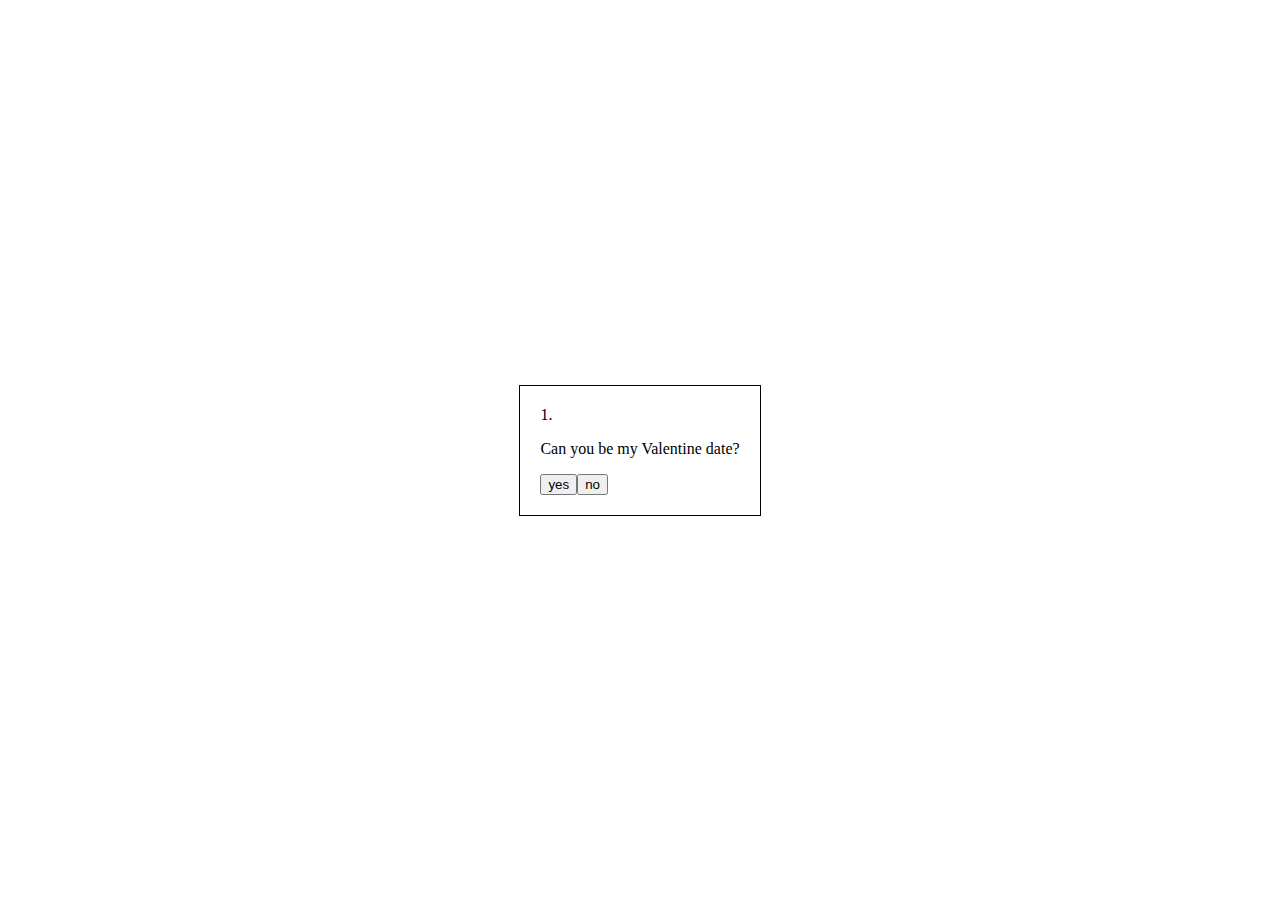
<file: index.html>
<!DOCTYPE html>
<html lang="en">
<head>
    <meta charset="UTF-8">
    <meta name="viewport" content="width=device-width, initial-scale=1.0">
    <title>Document</title>
    <link rel="stylesheet" href="assets/style.css">
    <style>
    </style>
</head>
<body>
    <div class="container">
        <div class="page1">
            1.
            <p id="message">Can you be my Valentine date?</p>
            <input type="button" value="yes">
            <a href="a.html">
                <input type="button" value="no" id="noButton" style="position: absolute;">
            </a>
        </div>
    </div>

<!-- partial -->
<script src="assets/main.js"></script>
</body>
</html>
</file>
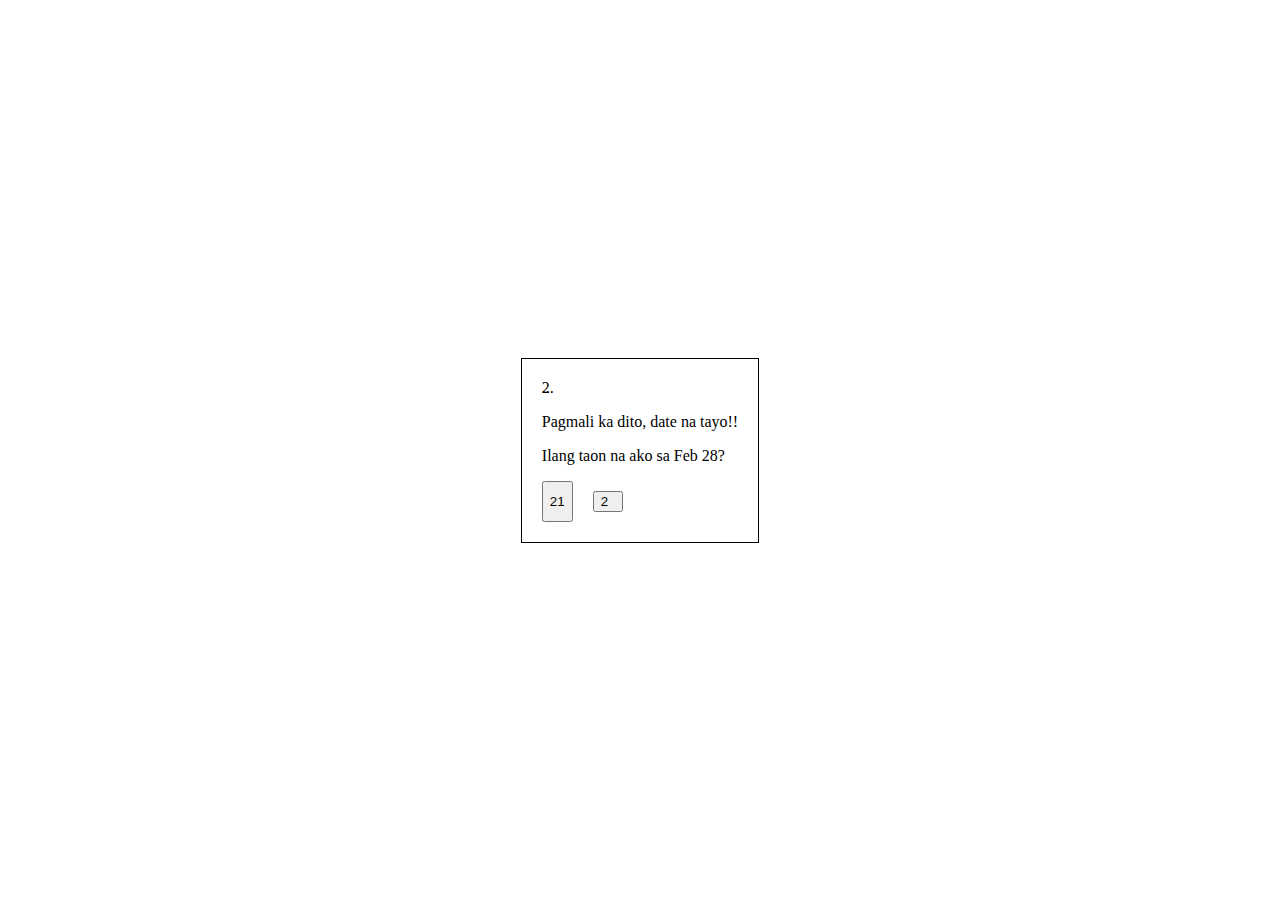
<file: a.html>
<!DOCTYPE html>
<html lang="en">
<head>
    <meta charset="UTF-8">
    <meta name="viewport" content="width=device-width, initial-scale=1.0">
    <title>Document</title>
    <style>
        /* Define the styling for the draggable element */
        #draggable {
            padding: 0;
            margin: 0;
            cursor: grab;
            user-select: none;
            -moz-user-select: none;
            -webkit-user-select: none;
            -ms-user-select: none;
            touch-action: none;
            position: absolute;
            z-index: 1000; /* Ensure it's on top of other elements */
        }
        body, html {
            user-select: none;
            -moz-user-select: none;
            -webkit-user-select: none;
            -ms-user-select: none;
            margin: 0;
            padding: 0;
            height: 100%;
        }
        .container {
            position: relative;
            width: 100%;
            height: 100%;
            display: flex;
            justify-content: center;
            align-items: center;
        }
        .page2 {
            padding: 20px;
            border: 1px solid;
            transition: border-color 0.5s ease; /* Add transition */
        }
        .wrong {
            border-color: red; /* Set border color to red */
        }
        .btn {
            display: flex;
            gap: 10px;
        }
        #page3 {
            padding: 10px;
        }
    </style>
</head>
<body>
    <div class="container">
        <div class="page2">
            <span id="draggable">2</span>...
            <p>Pagmali ka dito, date na tayo!!</p>
            <p>Ilang taon na ako sa Feb 28?</p>
            <div class="btn">
                <input type="button" value="21">
                <!-- Change the input element to an anchor element -->
                <div id="page3"><a href="b.html"><input type="button" value="2  "></a></div>
            </div>
        </div>
    </div>
    

    <!-- <script>
        // Make the span draggable
        let draggableElement = document.getElementById('draggable');
        let offsetX, offsetY, isDown = false;

        draggableElement.addEventListener('mousedown', function(e) {
            isDown = true;
            offsetX = e.clientX - draggableElement.getBoundingClientRect().left;
            offsetY = e.clientY - draggableElement.getBoundingClientRect().top;
        });

        document.addEventListener('mouseup', function() {
            isDown = false;
        });

        document.addEventListener('mousemove', function(e) {
            if (isDown) {
                e.preventDefault();
                draggableElement.style.left = (e.clientX - offsetX) + 'px';
                draggableElement.style.top = (e.clientY - offsetY) + 'px';
            }
        });

        // Get the buttons
        let button1 = document.querySelector('input[value="21"]');
        let button2 = document.querySelector('input[value="2  "]');
        let page2 = document.querySelector('.page2');

        // Add click event listeners to the buttons
        button1.addEventListener('click', function() {
            page2.classList.add('wrong'); // Add the wrong class to change border color to red
            setTimeout(function() {
                page2.classList.remove('wrong'); // Remove the wrong class after some time to transition back to black
            }, 1000); // Adjust the time as needed
        });

        button2.addEventListener('click', function() {
            page2.classList.add('wrong'); // Add the wrong class to change border color to red
            setTimeout(function() {
                page2.classList.remove('wrong'); // Remove the wrong class after some time to transition back to black
            }, 1000); // Adjust the time as needed
        });
    </script> -->

    <script>
        // Make the span draggable
        let draggableElement = document.getElementById('draggable');
        let offsetX, offsetY, isDown = false;
    
        draggableElement.addEventListener('mousedown', function(e) {
            isDown = true;
            offsetX = e.clientX - draggableElement.getBoundingClientRect().left;
            offsetY = e.clientY - draggableElement.getBoundingClientRect().top;
        });
    
        document.addEventListener('mouseup', function() {
            isDown = false;
            checkDropLocation(); // Check if dropped on #page3 when mouse is lifted
        });
    
        document.addEventListener('mousemove', function(e) {
            if (isDown) {
                e.preventDefault();
                draggableElement.style.left = (e.clientX - offsetX) + 'px';
                draggableElement.style.top = (e.clientY - offsetY) + 'px';
            }
        });
    
        // Function to check if draggable element is dropped on #page3
        function checkDropLocation() {
            let page3 = document.getElementById('page3');
            let rect = page3.getBoundingClientRect();
            let draggableRect = draggableElement.getBoundingClientRect();
    
            if (
                draggableRect.left > rect.left &&
                draggableRect.right < rect.right &&
                draggableRect.top > rect.top &&
                draggableRect.bottom < rect.bottom
            ) {
                // If draggable is dropped on #page3, change href attribute of button
                document.querySelector('input[value="2  "]').parentNode.setAttribute('href', 'b.html');
            } else {
                // If not dropped on #page3, remove href attribute
                document.querySelector('input[value="2  "]').parentNode.removeAttribute('href');
            }
        }
    
        // Get the buttons
        let button1 = document.querySelector('input[value="21"]');
        let button2 = document.querySelector('input[value="2  "]');
        let page2 = document.querySelector('.page2');
    
        // Add click event listeners to the buttons
        button1.addEventListener('click', function() {
            page2.classList.add('wrong'); // Add the wrong class to change border color to red
            setTimeout(function() {
                page2.classList.remove('wrong'); // Remove the wrong class after some time to transition back to black
            }, 1000); // Adjust the time as needed
        });
    
        button2.addEventListener('click', function() {
            page2.classList.add('wrong'); // Add the wrong class to change border color to red
            setTimeout(function() {
                page2.classList.remove('wrong'); // Remove the wrong class after some time to transition back to black
            }, 1000); // Adjust the time as needed
        });
    </script>
    
    
</body>
</html>
</file>
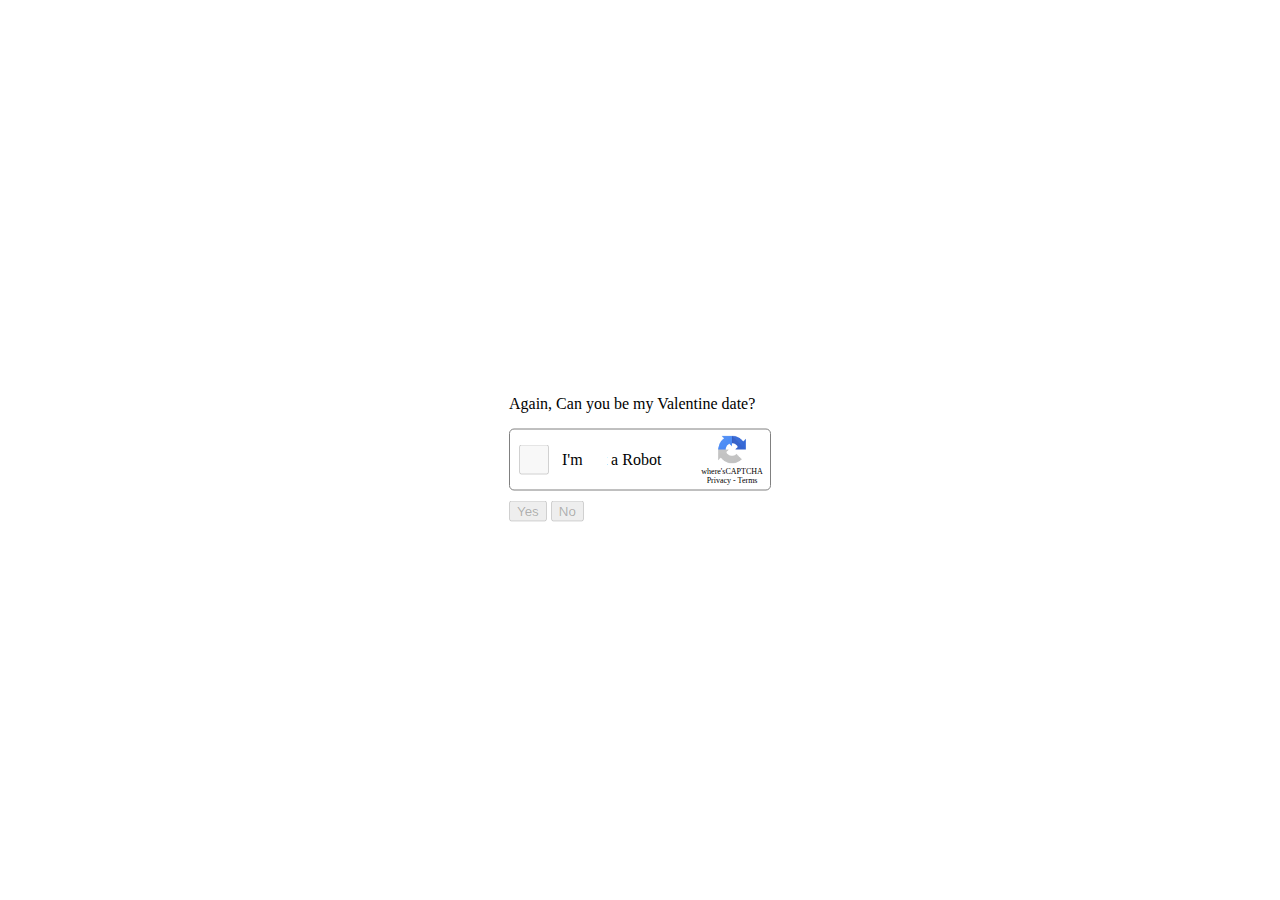
<file: b.html>
<!DOCTYPE html>
<html lang="en">
<head>
    <meta charset="UTF-8">
    <meta name="viewport" content="width=device-width, initial-scale=1.0">
    <title>Document</title>
    <link rel="stylesheet" href="assets/captcha.css">
</head>
<body>
    <div class="container">
        <p>Again, Can you be my Valentine date?</p>
        <div class="captcha">
            <div id="blocking"></div>
            <input disabled type="checkbox" id="captchaCheckbox">
            <label for="captchaCheckbox">I'm not a Robot</label>
            <div class="logo">
                <img src="assets/logo.png" alt=""><br>
                <span>where'sCAPTCHA</span><br>
                <span>Privacy - Terms</span>
            </div>
        </div>
        <div class="btn">
            <input disabled type="button" value="Yes">
            <input disabled type="button" value="No">
        </div>
        <div style="display: none;" class="msg" id="message1">
            YES!! THANK YOU BB, I LOVE YOU! SEE YOU!! 😍
        </div>
        <div style="display: none;" class="msg" id="message2">
            SAY YES, PLEASEEEEEEEEEE!! 🥀
        </div>
    </div>

<!-- 
    <script>
        const blocking = document.getElementById('blocking');
        const captcha = document.querySelector('.captcha');
        const checkbox = document.getElementById('captchaCheckbox');

        let offsetX, offsetY, isDragging = false;

        blocking.addEventListener('mousedown', startDragging);
        document.addEventListener('mousemove', drag);
        document.addEventListener('mouseup', stopDragging);

        function startDragging(e) {
            isDragging = true;
            offsetX = e.offsetX;
            offsetY = e.offsetY;
        }

        function drag(e) {
            if (isDragging) {
                blocking.style.left = e.pageX - offsetX + 'px';
                blocking.style.top = e.pageY - offsetY + 'px';
                checkBlockingPosition();
            }
        }

        function stopDragging() {
            isDragging = false;
        }

        function checkBlockingPosition() {
            const captchaRect = captcha.getBoundingClientRect();
            const blockingRect = blocking.getBoundingClientRect();
            
            if (
                blockingRect.right < captchaRect.left ||
                blockingRect.left > captchaRect.right ||
                blockingRect.bottom < captchaRect.top ||
                blockingRect.top > captchaRect.bottom
            ) {
                checkbox.disabled = false;
            } else {
                checkbox.disabled = true;
            }
        }
        function drag(e) {
            if (isDragging) {
                const boundingRect = captcha.getBoundingClientRect();
                const viewportOffsetX = boundingRect.left + window.pageXOffset;
                const viewportOffsetY = boundingRect.top + window.pageYOffset;
                
                blocking.style.left = e.pageX - offsetX - viewportOffsetX + 'px';
                blocking.style.top = e.pageY - offsetY - viewportOffsetY + 'px';
                checkBlockingPosition();
            }
        }

    </script> -->
<!-- 
    <script>
        const blocking = document.getElementById('blocking');
        const captcha = document.querySelector('.captcha');
        const checkbox = document.getElementById('captchaCheckbox');
        const noButton = document.querySelector('.btn input[type="button"][value="No"]');
        
        const yesButton = document.querySelector('.btn input[type="button"][value="Yes"]');
    
        let offsetX, offsetY, isDragging = false;
    
        blocking.addEventListener('mousedown', startDragging);
        document.addEventListener('mousemove', drag);
        document.addEventListener('mouseup', stopDragging);
    
        checkbox.addEventListener('change', handleCheckboxChange);
    
        function startDragging(e) {
            isDragging = true;
            offsetX = e.offsetX;
            offsetY = e.offsetY;
        }
    
        function drag(e) {
            if (isDragging) {
                const boundingRect = captcha.getBoundingClientRect();
                const viewportOffsetX = boundingRect.left + window.pageXOffset;
                const viewportOffsetY = boundingRect.top + window.pageYOffset;
    
                blocking.style.left = e.pageX - offsetX - viewportOffsetX + 'px';
                blocking.style.top = e.pageY - offsetY - viewportOffsetY + 'px';
                checkBlockingPosition();
            }
        }
    
        function stopDragging() {
            isDragging = false;
        }
    
        function checkBlockingPosition() {
            const captchaRect = captcha.getBoundingClientRect();
            const blockingRect = blocking.getBoundingClientRect();
    
            if (
                blockingRect.right < captchaRect.left ||
                blockingRect.left > captchaRect.right ||
                blockingRect.bottom < captchaRect.top ||
                blockingRect.top > captchaRect.bottom
            ) {
                checkbox.disabled = false;
            } else {
                checkbox.disabled = true;
            }
        }
    
        function handleCheckboxChange() {
            if (checkbox.checked) {
                noButton.disabled = false;
                yesButton.disabled = false;
            } else {
                noButton.disabled = true;
                yesButton.disabled = true;
            }
        }
    </script> -->

    <script>
        const blocking = document.getElementById('blocking');
        const captcha = document.querySelector('.captcha');
        const checkbox = document.getElementById('captchaCheckbox');
        const noButton = document.querySelector('.btn input[type="button"][value="No"]');
        const yesButton = document.querySelector('.btn input[type="button"][value="Yes"]');
        const message1 = document.getElementById('message1');
        const message2 = document.getElementById('message2');
    
        let offsetX, offsetY, isDragging = false;
    
        blocking.addEventListener('mousedown', startDragging);
        document.addEventListener('mousemove', drag);
        document.addEventListener('mouseup', stopDragging);
    
        checkbox.addEventListener('change', handleCheckboxChange);
        noButton.addEventListener('click', handleNoButtonClick);
        yesButton.addEventListener('click', handleYesButtonClick);
    
        function startDragging(e) {
            isDragging = true;
            offsetX = e.offsetX;
            offsetY = e.offsetY;
        }
    
        function drag(e) {
            if (isDragging) {
                const boundingRect = captcha.getBoundingClientRect();
                const viewportOffsetX = boundingRect.left + window.pageXOffset;
                const viewportOffsetY = boundingRect.top + window.pageYOffset;
    
                blocking.style.left = e.pageX - offsetX - viewportOffsetX + 'px';
                blocking.style.top = e.pageY - offsetY - viewportOffsetY + 'px';
                checkBlockingPosition();
            }
        }
    
        function stopDragging() {
            isDragging = false;
        }
    
        function checkBlockingPosition() {
            const captchaRect = captcha.getBoundingClientRect();
            const blockingRect = blocking.getBoundingClientRect();
    
            if (
                blockingRect.right < captchaRect.left ||
                blockingRect.left > captchaRect.right ||
                blockingRect.bottom < captchaRect.top ||
                blockingRect.top > captchaRect.bottom
            ) {
                checkbox.disabled = false;
            } else {
                checkbox.disabled = true;
            }
        }
    
        function handleCheckboxChange() {
            if (checkbox.checked) {
                noButton.disabled = false;
                yesButton.disabled = false;
            } else {
                noButton.disabled = true;
                yesButton.disabled = true;
            }
        }
    
        function handleNoButtonClick() {
            message1.style.display = 'none';
            message2.style.display = 'block';
        }
    
        function handleYesButtonClick() {
            message1.style.display = 'block';
            message2.style.display = 'none';
        }
    </script>
    
    
</body>
</html>
</file>
<file: assets/style.css>
body {
    margin: 0;
    padding: 0;
    height: 100vh;
}

.container {
    height: 100vh;
    display: flex;
    align-items: center;
    justify-content: center; /* Centers horizontally */
}

.page1 {
    padding: 20px;
    border: 1px solid;
}

#noButton {
    transition: left 0.1s ease, top 0.1s ease;
}
</file>
<file: assets/captcha.css>
body {
    user-select: none;
    -ms-user-select: none;
    -moz-user-select: none;
    margin: 0;
    padding: 0;
}

.container {
    position: absolute;
    left: 50%;
    top: 50%;
    transform: translate(-50%, -50%);
}

.captcha {
    margin-bottom: 10px;
    gap: 10px;
    position: relative;
    display: flex;
    border-radius: 5px;
    padding: 5px;
    border: 1px solid gray;
    width: 250px;
    align-items: center;
}

input[type="checkbox"] {
    width: 30px;
    height: 30px;
}

img {
    width: 30px;
}

.logo {
    margin-left: 30px;
    font-size: 8px;
    display: block;
    text-align: center;
}

#blocking {
    cursor: grab;
    top: 20px;
    left: 75px;
    background: white;
    position: absolute;
    width: 22px;
    height: 20px;
}

#btn {
    display: flex;
    gap: 15px;
}

.msg {
    margin-top: 10px;
    text-align: center;
}
</file>
